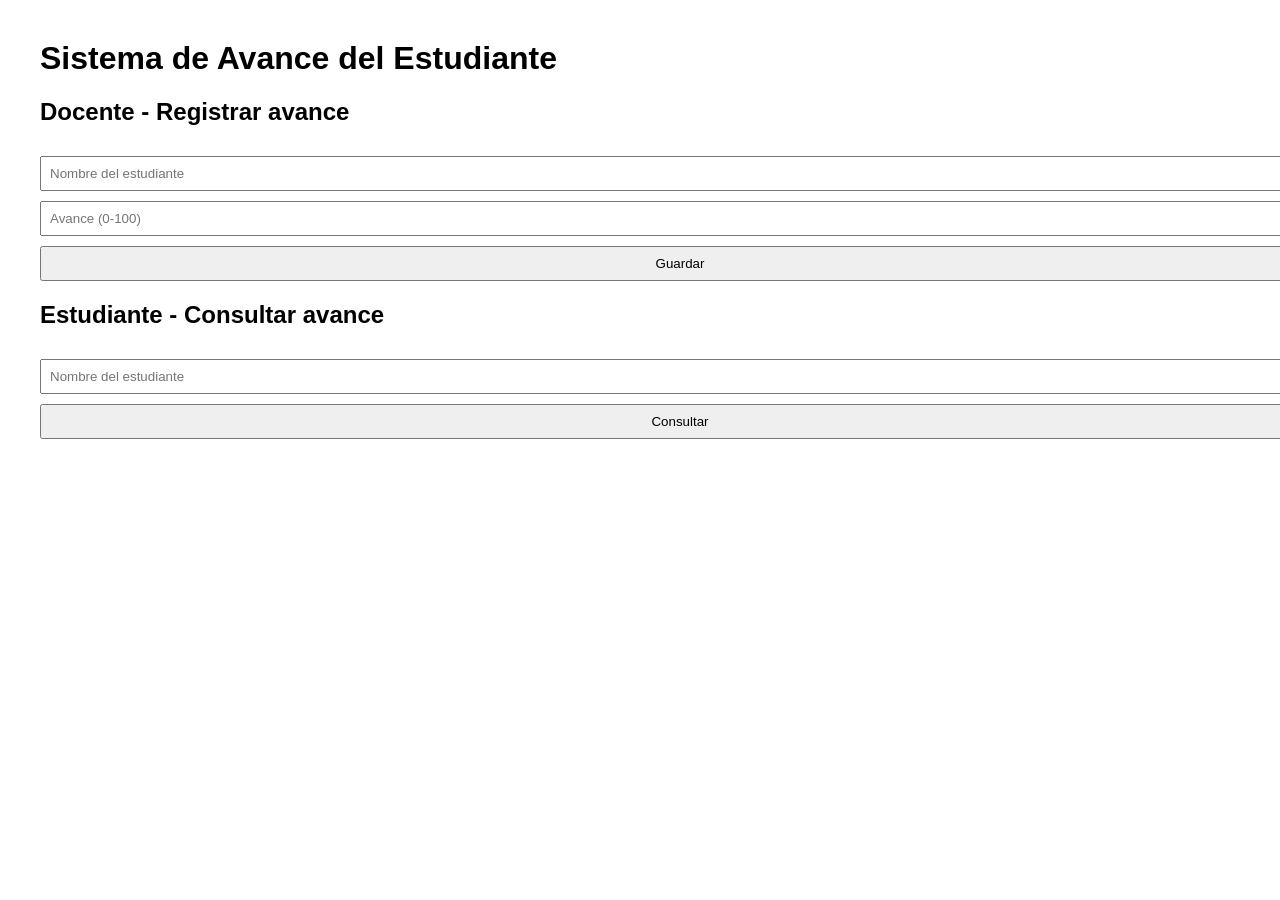
<file: index.html>
<!DOCTYPE html>
<html lang="es">
<head>
  <meta charset="UTF-8">
  <title>Seguimiento de Avance</title>
  <link rel="stylesheet" href="./estilos/estilos.css">

  
</head>
<body>
 
  <h1>Sistema de Avance del Estudiante</h1>

  <!-- DOCENTE -->
  <div class="seccion">
    <h2>Docente - Registrar avance</h2>
    <input type="text" id="docEstudiante" placeholder="Nombre del estudiante">
    <input type="number" id="docAvance" placeholder="Avance (0-100)" min="0" max="100">
    <button onclick="guardarAvance()">Guardar</button>
    <p id="mensajeDocente"></p>
  </div>

  <!-- ESTUDIANTE -->
  <div class="seccion">
    <h2>Estudiante - Consultar avance</h2>
    <input type="text" id="estNombre" placeholder="Nombre del estudiante">
    <button onclick="consultarAvance()">Consultar</button>
    <p id="resultado"></p>
  </div>

  <script>
    function guardarAvance() {
      const nombre = document.getElementById("docEstudiante").value.trim();
      const avance = parseInt(document.getElementById("docAvance").value);

      if (!nombre || isNaN(avance) || avance < 0 || avance > 100) {
        document.getElementById("mensajeDocente").innerText = "Datos inválidos";
        return;
      }

      localStorage.setItem(nombre, avance);
      document.getElementById("mensajeDocente").innerText = "Avance guardado correctamente";
    }

    function consultarAvance() {
      const nombre = document.getElementById("estNombre").value.trim();
      const avance = localStorage.getItem(nombre);

      if (avance === null) {
        document.getElementById("resultado").innerText = "Estudiante no encontrado";
      } else {
        document.getElementById("resultado").innerText = 
          "El avance de " + nombre + " es: " + avance + "%";
      }
    }
  </script>
  <br>
   <meta charset="UTF-8">
    <title>Evaluación de Sesiones</title>
  
</head>
<body>
   <meta charset="UTF-8">
    <title>Evaluación de Sesiones</title>

</head>
<body>




</body>
</html>
</file>
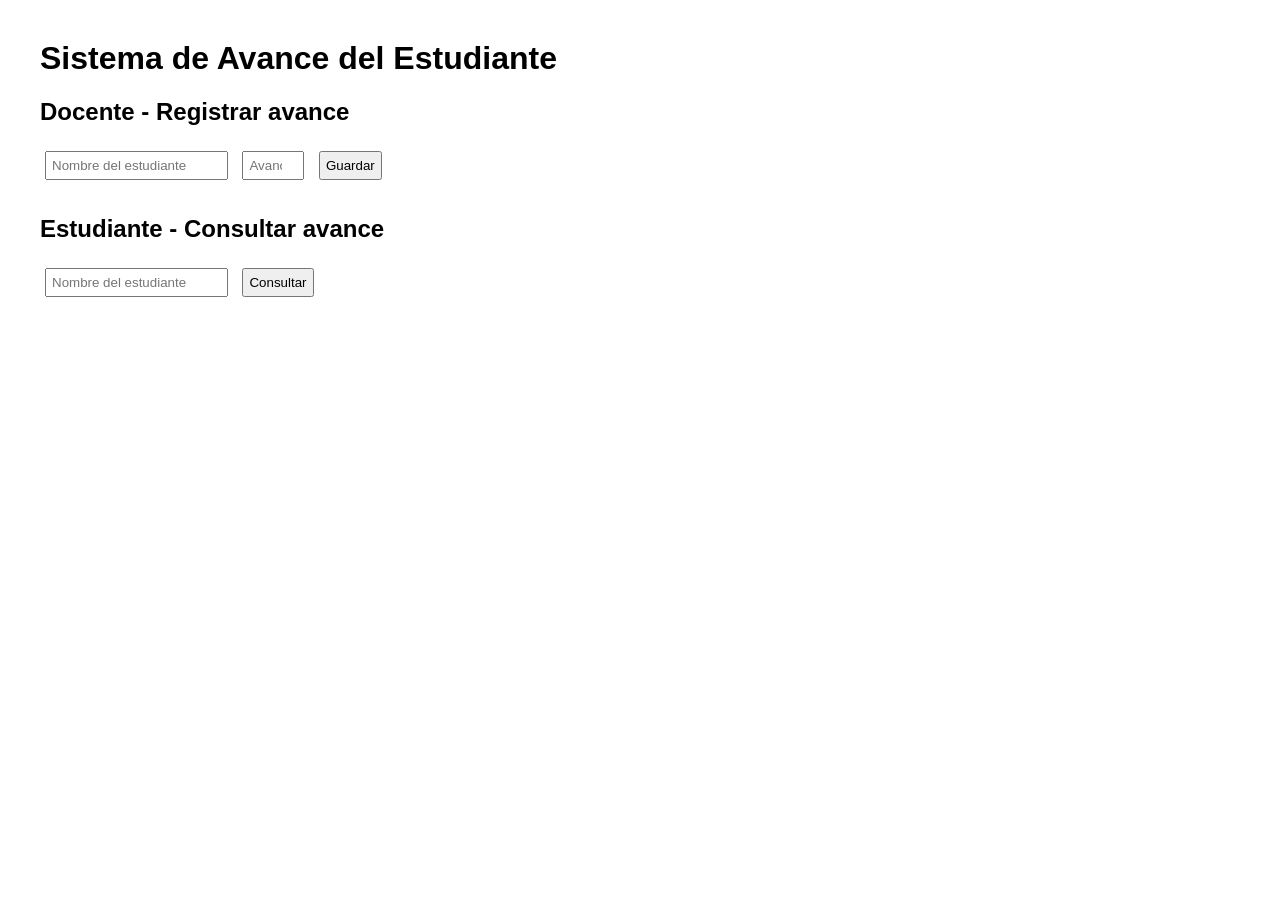
<file: Mentorias.html>
<!DOCTYPE html>
<html lang="es">
<head>
  <meta charset="UTF-8">
  <title>Seguimiento de Avance</title>
  <style>
    body { font-family: Arial; margin: 40px; }
    input, button { margin: 5px; padding: 5px; }
    .seccion { margin-bottom: 30px; }
  </style>
</head>
<body>

  <h1>Sistema de Avance del Estudiante</h1>

  <!-- DOCENTE -->
  <div class="seccion">
    <h2>Docente - Registrar avance</h2>
    <input type="text" id="docEstudiante" placeholder="Nombre del estudiante">
    <input type="number" id="docAvance" placeholder="Avance (0-100)" min="0" max="100">
    <button onclick="guardarAvance()">Guardar</button>
    <p id="mensajeDocente"></p>
  </div>

  <!-- ESTUDIANTE -->
  <div class="seccion">
    <h2>Estudiante - Consultar avance</h2>
    <input type="text" id="estNombre" placeholder="Nombre del estudiante">
    <button onclick="consultarAvance()">Consultar</button>
    <p id="resultado"></p>
  </div>

  <script>
    function guardarAvance() {
      const nombre = document.getElementById("docEstudiante").value.trim();
      const avance = parseInt(document.getElementById("docAvance").value);

      if (!nombre || isNaN(avance) || avance < 0 || avance > 100) {
        document.getElementById("mensajeDocente").innerText = "Datos inválidos";
        return;
      }

      localStorage.setItem(nombre, avance);
      document.getElementById("mensajeDocente").innerText = "Avance guardado correctamente";
    }

    function consultarAvance() {
      const nombre = document.getElementById("estNombre").value.trim();
      const avance = localStorage.getItem(nombre);

      if (avance === null) {
        document.getElementById("resultado").innerText = "Estudiante no encontrado";
      } else {
        document.getElementById("resultado").innerText = 
          "El avance de " + nombre + " es: " + avance + "%";
      }
    }
  </script>

</body>
</html>
</file>
<file: estilos/estilos.css>
body{
    background-image: url(https://www.ucatolica.edu.co/portal/wp-content/uploads/2024/08/Noticia-de-mentoring.jpg);
    background-repeat: no-repeat;
    background-size: cover;
    background-position: center;
    width:100%;
    height:100%;
    font-family: Arial, sans-serif;
    margin: 40px;
}
.container {
    background: white;
    padding: 20px;
    border-radius: 10px;
    max-width: 500px;
    margin: auto;
    box-shadow: 0 0 10px rgba(0,0,0,0.1);
}
input, textarea, select, button {
    width: 100%;
    margin-top: 10px;
    padding: 8px;
}
.error { color: red; }
.success { color: green; }
.resultado {
    margin-top: 20px;
    background: #eef;
    padding: 10px;
    border-radius: 8px;
}
</file>
